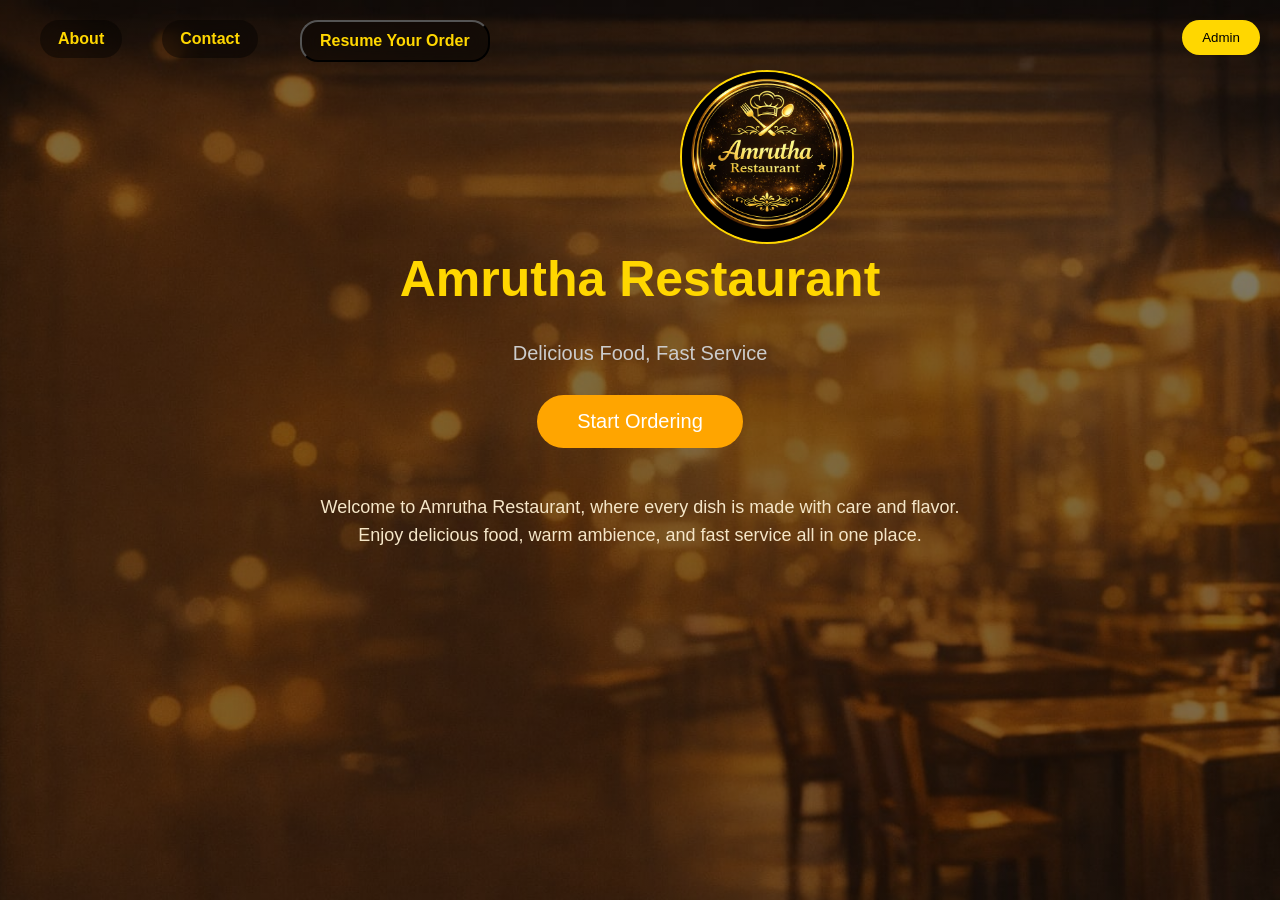
<file: src/main/resources/static/index.html>
<!DOCTYPE html>
<html>
<head>
  <meta name="viewport" content="width=device-width, initial-scale=1.0">
  <title>Amrutha Restaurant</title>
  <link rel="stylesheet" href="style.css">
</head>
<body>

<!-- 🔝 Top Right Admin Button -->
<div class="top-bar">
  <button class="admin-btn" onclick="openLogin()">Admin</button>
</div>

<div class="top-bot">
  <button class="resume-btn" onclick="openResume()">Resume Your Order</button>
</div>

<div class="navbar">
  <a href="about.html">About</a>
  <a href="contact.html">Contact</a>
</div>

<div class="logo">
  <img src="logoimage.jpeg" alt="Amrutha Restaurant Logo">
</div>

<!-- 🍽️ Main Content -->
<div class="container">
  <h1 class="title">Amrutha Restaurant</h1>
  <p class="subtitle">Delicious Food, Fast Service</p>

  <button class="start-btn" onclick="startOrder()">
    Start Ordering
  </button>
</div>

<!-- 🔐 Admin Login Popup -->
<div id="loginBox" class="login-box" style="display:none;">
  <h2>Admin Login</h2>

  <input type="text" placeholder="Username" id="user"><br>
  <input type="password" placeholder="Password" id="pass"><br>

  <button id="admin-login-btn" onclick="login()" class="login-btn">Login</button>
  <button onclick="closeLogin()" class="close-btn">Close</button>
</div>

<!-- Resume Order Popup -->
<div id="resumeModal" class="modal" style="display:none;">
  <div class="modal-box">
    <h2>Resume Your Order</h2>
    <input type="text" id="orderCode" placeholder="Enter Order Code">
    <button class="main-btn" onclick="resumeOrder()">Continue</button>
    <button class="close-btn" onclick="closeResume()">Cancel</button>
  </div>
</div>

<p class="order-text">
  Welcome to Amrutha Restaurant, where every dish is made with care and flavor.<br>
  Enjoy delicious food, warm ambience, and fast service all in one place.
</p>

<script>
  // 🔹 Start ordering
  function startOrder() {
      window.location.href = "table.html";
  }

  // 🔹 Admin login popup
  function openLogin() {
      document.getElementById("loginBox").style.display = "block";
  }

  function closeLogin() {
      document.getElementById("loginBox").style.display = "none";
  }

  // 🔹 Login validation
  function login() {
      let u = document.getElementById("user").value.trim();
      let p = document.getElementById("pass").value.trim();

      if(u === "admin" && p === "1234") {
          alert("Login Success");
          window.location.href = "admin-dashboard.html"; // redirect to dashboard
      } else {
          alert("Invalid Credentials");
      }
  }

  // 🔹 Resume Order popup
  function openResume() {
      document.getElementById("resumeModal").style.display = "flex";
  }

  function closeResume() {
      document.getElementById("resumeModal").style.display = "none";
  }

  // 🔹 Resume Order fetch
  function resumeOrder() {
      const code = document.getElementById("orderCode").value.trim();
      if(!code){
          alert("Please enter an Order Code");
          return;
      }

      fetch(`/api/orders/resume/${code}`)
      .then(res => {
          if(!res.ok) throw new Error("Order not found or already completed");
          return res.json();
      })
      .then(data => {
          // Save to localStorage
          localStorage.setItem("orderId", data.orderId);
          localStorage.setItem("tableId", data.tableId);
          localStorage.setItem("orderCode", data.orderCode);

          // Open menu page
          window.location.href = "menu.html";
      })
      .catch(err => {
          alert(err.message);
      });
  }
</script>

</body>
</html>
</file>
<file: src/main/resources/static/style.css>
body {
    margin: 0;
    font-family: Arial;
   background: linear-gradient(rgba(0,0,0,0.5), rgba(0,0,0,0.5)),
                   url("firstimage.jpeg");

       background-size: cover;
       background-position: center;
       background-attachment: fixed;

       color: white;
}
/* Left top navbar container */
.navbar {
    position: absolute;
    top: 20px;
    left: 40px;
    display: flex;
    gap: 40px;
    flex-wrap: wrap;
    z-index: 10;
}

/* About + Contact buttons common style */
.navbar a {
    text-decoration: none;
    color: gold;
    background: rgba(0, 0, 0, 0.4);
    padding: 10px 18px;
    border-radius: 20px;
    backdrop-filter: blur(10px);
    font-size: 16px;
    font-weight: bold;
    transition: 0.3s;
    display: inline-block;
}

.navbar a:hover {
    background: rgba(255, 215, 0, 0.2);
    transform: scale(1.05);
}


.top-bot {
    position: absolute;
    top: 20px;
    left: 300px;
}

.resume-btn {
      text-decoration: none;
        color: gold;
        background: rgba(0, 0, 0, 0.4);
        padding: 10px 18px;
        border-radius: 18px;
        backdrop-filter: blur(10px);
        font-size: 16px;
        font-weight: bold;
        transition: 0.3s;
        display: inline-block;
}
/* Mobile responsive */
@media (max-width: 768px) {
    .navbar {
        top: 15px;
        left: 15px;
        gap: 10px;
    }

    .navbar a {
        font-size: 14px;
        padding: 8px 14px;
    }
}

@media (max-width: 480px) {
    .navbar {
        top: 10px;
        left: 10px;
        gap: 8px;
    }

    .navbar a {
        font-size: 13px;
        padding: 7px 12px;
        border-radius: 16px;
    }
}


/* Hover effect 🔥 */
.nav-left a:hover {
    color: orange;
}
/* Hover effect 🔥 */
.nav-lefte a:hover {
    color: orange;
}

.logo {
    position: absolute;
    top: 70px;
    left: 680px;
    z-index: 10;
}

.logo img {
    width: 170px;
    height: 170px;
    border-radius: 50%;
    object-fit: cover;
    border: 2px solid gold;
}

@media (max-width: 768px) {
    .logo {
        top: 15px;
        left: 15px;
    }

    .logo img {
        width: 55px;
        height: 55px;
    }
}

@media (max-width: 480px) {
    .logo {
        top: 10px;
        left: 10px;
    }

    .logo img {
        width: 45px;
        height: 45px;
    }
}

/* Top Admin Button */
.top-bar {
    position: absolute;
    top: 20px;
    right: 20px;
}

.admin-btn {
    padding: 10px 20px;
    background: gold;
    border: none;
    border-radius: 20px;
    cursor: pointer;
}

/* Center Content */
.container {
    text-align: center;
    margin-top: 250px;
}

.title {
    font-size: 50px;
    color: gold;
}

.subtitle {
    font-size: 20px;
    color: #ccc;
    margin-bottom: 30px;
}

/* Start Button */
.start-btn {
    padding: 15px 40px;
    font-size: 20px;
    background: orange;
    border: none;
    border-radius: 30px;
    color: white;
    cursor: pointer;
}

/* Login Popup */
.login-box {
    display: none;
    position: fixed;
    top: 25%;
    right: 5%;
    background: #111;
    padding: 20px;
    border-radius: 15px;
    box-shadow: 0px 0px 10px gold;
}

.login-box input {
    width: 200px;
    padding: 10px;
    margin: 10px 0;
}

.login-box button {
    padding: 10px 20px;
    margin: 10px auto;   /* 🔥 main fix */
    background: orange;
    width:200px;
    border: none;
    color: white;
    display: block;      /* 🔥 important */
    cursor: pointer;
}

.close-btn {
    background: red;
}

.modal {
    display: none;
    position: fixed;
    top: 0;
    left: 0;
    width: 100%;
    height: 100%;
    background: rgba(0,0,0,0.5);
    justify-content: flex-start;
    align-items: center;
}

.modal-box {
    background: #222;
    padding: 25px;
    border-radius: 15px;
    margin-top:-70px;
    margin-left:70px;
    width: 300px;          /* 🔥 FIX */
    max-width: 90%;        /* mobile kosam */

    text-align: center;
    animation: pop 0.3s ease;
}

/* Animation */
@keyframes pop {
    from { transform: scale(0.8); opacity: 0; }
    to { transform: scale(1); opacity: 1; }
}

/* Title */
.modal-box h2 {
    color: gold;
}

/* Input */
.modal-box input {
    display:block;
    width: 100% !important;
    padding: 12px;
    border-radius: 8px;
    box-sizing:border-box;
    border: none;
    margin-bottom:15px;
}

/* Continue button */
.main-btn {
    width: 100%;
    padding: 10px;
    background: orange;
    border: none;
    border-radius: 8px;
    font-weight: bold;
    cursor: pointer;
}

/* Cancel button */
.close-btn {
    margin-top: 10px;
    width: 100%;
    padding: 8px;
    background: #444;
    color: white;
    border: none;
    border-radius: 10px;
    cursor: pointer;
}


/* 📱 Mobile Responsive */
@media (max-width: 768px) {

    .container {
        margin-top: 80px;
        padding: 10px;
    }

    .title {
        font-size: 28px;
    }

    .subtitle {
        font-size: 16px;
    }

    .start-btn {
        padding: 12px 25px;
        font-size: 16px;
    }

    /* Admin button small */
    .admin-btn {
        padding: 8px 15px;
        font-size: 14px;
    }

    /* Login box center lo kanipinchali */
    .login-box {
        top: 20%;
        right: 50%;
        transform: translateX(50%);
        width: 90%;
        max-width: 300px;
    }

    .login-box input {
        width: 100%;
    }
}
.order-text {
    margin-top: 45px;
    font-size: 18px;
    color: #f5e6c8;
    text-align: center;
    line-height: 1.6;
    max-width: 700px;
    width: 90%;
    margin-left: auto;
    margin-right: auto;
    padding: 0 10px;
}

@media (max-width: 768px) {
    .order-text {
        font-size: 15px;
        line-height: 1.5;
        max-width: 95%;
        padding: 0 15px;
    }
}

@media (max-width: 480px) {
    .order-text {
        font-size: 14px;
        line-height: 1.4;
        max-width: 100%;
        padding: 0 12px;
    }
}
</file>
